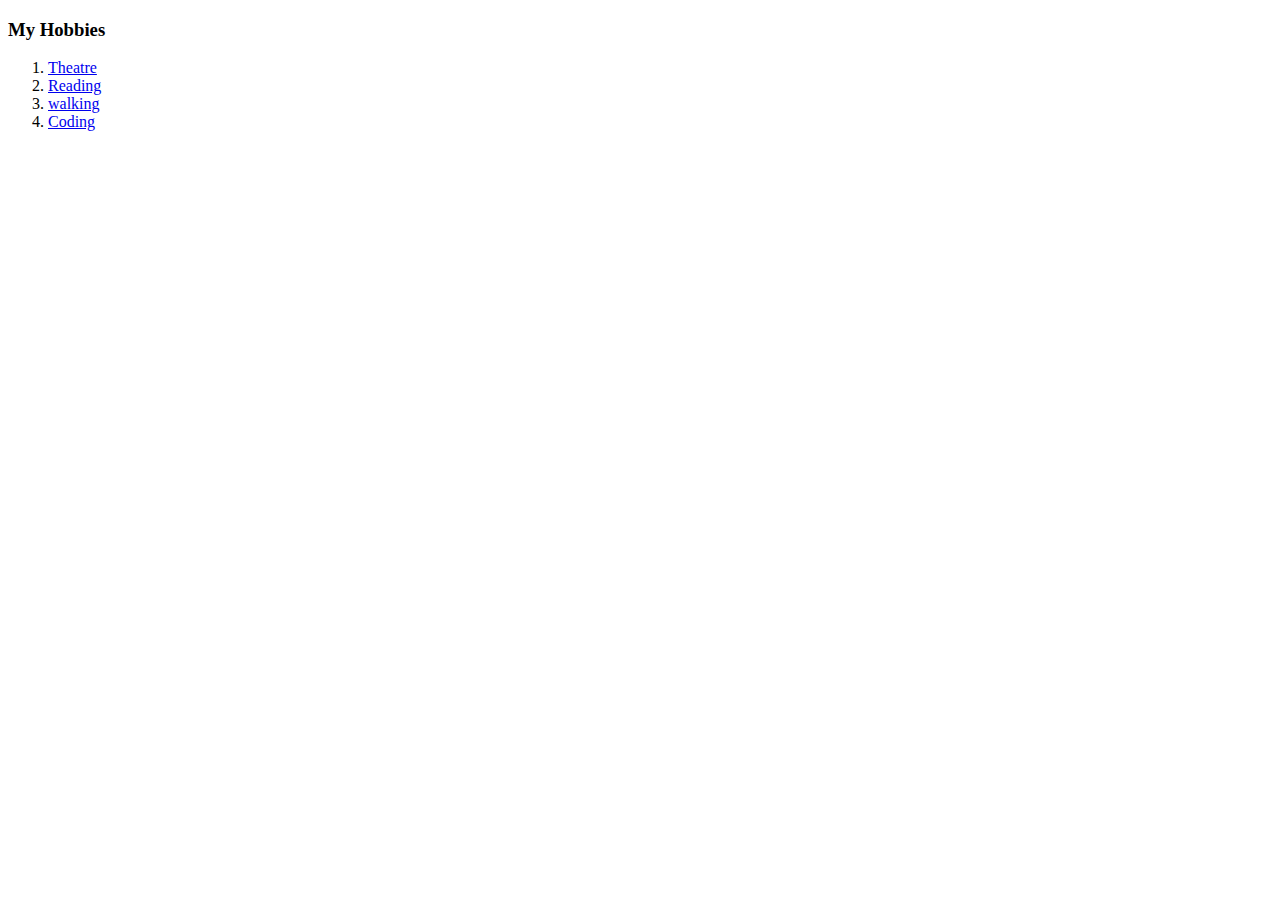
<file: hobbies.html>
<!DOCTYPE html>
<html lang="en" dir="ltr">

<head>
  <meta charset="utf-8">
  <title>My Hobbies</title>
</head>

<body>
  <h3>My Hobbies</h3>
  <ol>
    <li><a href="https://www.edfringe.com/fabric/images/logo-circle.svg">Theatre</a></li>
    <li><a href="https://www.amazon.co.uk/kindle-store-ebooks-newspapers-blogs/b?ie=UTF8&node=341677031">Reading</a></li>
    <li><a href="https://www.henryford.com/-/media/henry-ford-blog/images/interior-banner-images/2019/03/walking-for-health-1.jpg?h=785&la=en&w=1920&hash=C0DF975B62A613F3C15A01236FF0167C">walking</a></li>
    <li><a
        href="https://www.google.com/imgres?imgurl=https%3A%2F%2Fs3-us-west-2.amazonaws.com%2Frobogarden-new%2FArticles%2Fupload%2Fblogs%2Ffb-leverage-of-coding.jpg&imgrefurl=https%3A%2F%2Frobogarden.ca%2Fblog%2Fleverage-of-coding&tbnid=G-lqCUURYr9XTM&vet=12ahUKEwi9zrOBpZnuAhVQ8IUKHU9IACAQMygMegUIARDqAQ..i&docid=1OxJcp-rH_ccwM&w=1200&h=630&q=coding&ved=2ahUKEwi9zrOBpZnuAhVQ8IUKHU9IACAQMygMegUIARDqAQ">Coding</a>
    </li>
  </ol>
</body>

</html>
</file>
